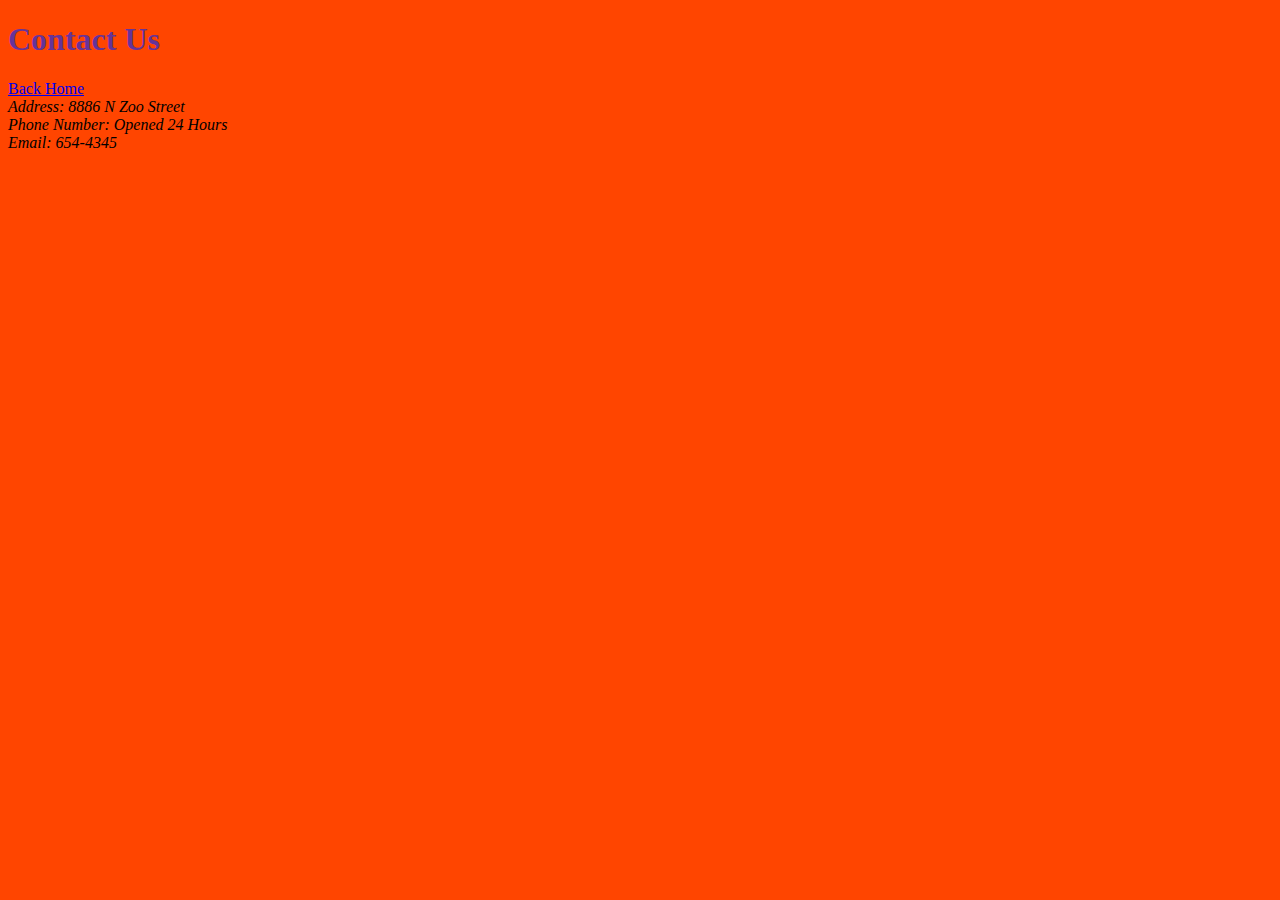
<file: Contact.html>
<!DOCTYPE html>
<html lang="en">
<head>
    <meta charset="UTF-8">
    <title>Title</title>
    <link href="style.css" rel="stylesheet" type="text/css" />

</head>
<body>
<h1>Contact Us</h1>
<a href="index.html">Back Home</a>

<address>
    Address: 8886 N Zoo Street<br>
    Phone Number: Opened 24 Hours<br>
    Email: 654-4345<br>
</address>
</body>
</html>
</file>
<file: style.css>
body {
    background: orangered;
}
p {
    color: darkorange;
    font-size: 30px;
}
h1 {
    color: rebeccapurple;
}
h2 {
    color: yellow;
}
.zen {
    font-family: 'Zen Tokyo Zoo';
}
.black {
    font-family: 'Black And White Picture';
}
.hollow {
    font-family: 'Blaka Hollow';
}
</file>
